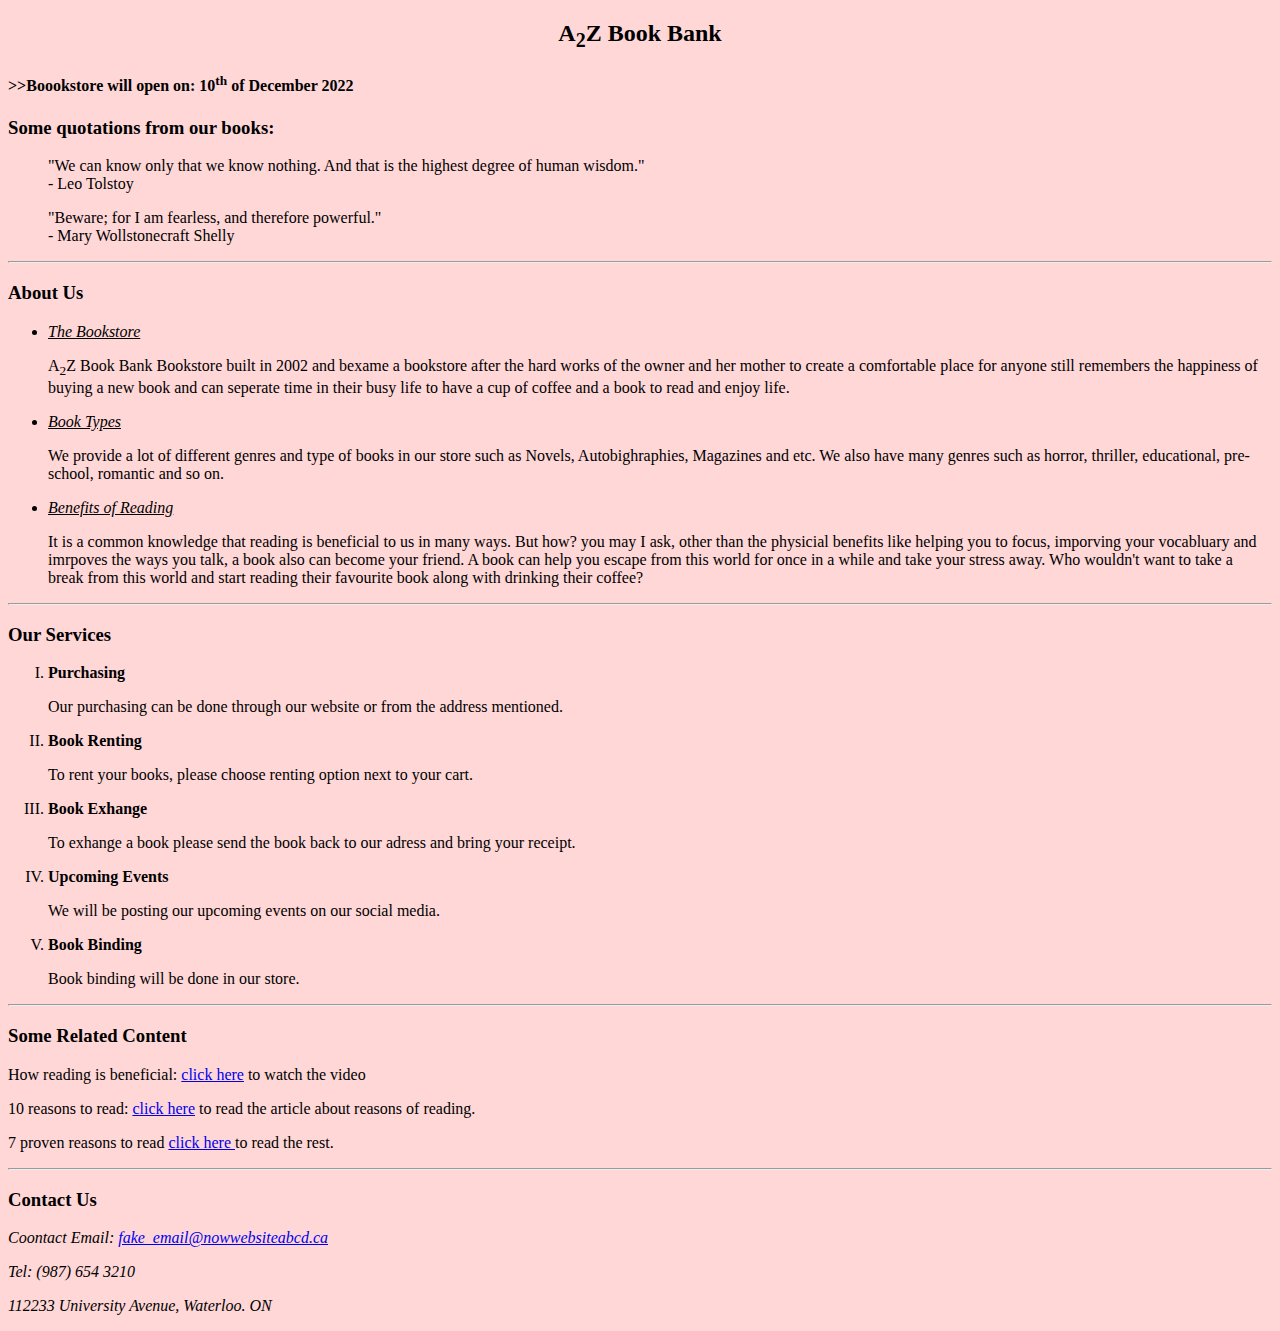
<file: A1/index.html>
<!DOCTYPE html>
<html>
	<head>
		<title> CP202 Assignment 1</title>
	</head>

    <body bgcolor="FFD7D7">

		<h2> <center> A<sub>2</sub>Z Book Bank </center>  </h2>

		<h4> >>Boookstore will open on:  10<sup>th</sup> of December 2022 </h4>

        <h3> Some quotations from our books: </h3>

            <blockquote
                cite = "https://www.goodreads.com/work/quotes/4912783">
                    <p> "We can know only that we know nothing.
                        And that is the highest degree of human wisdom."<br />
                         - Leo Tolstoy</p>
            </blockquote>

            <blockquote
                cite = "https://www.goodreads.com/work/quotes/4836639-frankenstein-or-the-modern-prometheus">

                <p> "Beware; for I am fearless,
                    and therefore powerful." <br />
                    - Mary Wollstonecraft Shelly</p>

            </blockquote>

        <hr />

        <h3> About Us </h3>
            <ul>
                <li> <em> <u> The Bookstore </u> </em> </li>
                    <p> A<sub>2</sub>Z Book Bank Bookstore built in 2002
                    and bexame a bookstore after the hard works of the owner and her
                    mother to create a comfortable place for anyone still remembers
                    the happiness of buying a new book and can seperate time in their
                    busy life to have a cup of coffee and a book to read and enjoy life.  </p>

                <li> <em> <u> Book Types </u> </em> </li>
                    <p> We provide a lot of different  genres
                        and type of books in our store such
                        as Novels, Autobighraphies, Magazines and etc.
                        We also have many genres such as horror, thriller,
                        educational, pre-school, romantic and so on. </p>


                <li> <em> <u> Benefits of Reading </u> </em> </li>
                    <p> It is a common knowledge that reading
                        is beneficial to us in many ways.
                        But how? you may I ask, other than the
                        physicial benefits like helping you to focus,
                        imporving your vocabluary and imrpoves the ways
                        you talk, a book also can become your friend.
                        A book can help you escape from this world for
                        once in a while and take your stress away.
                        Who wouldn't want to take a break from this world
                        and start reading their favourite book along with
                        drinking their coffee?  </p>
            </ul>

        <hr />

        <h3> Our Services </h3>

            <ol type = "I">
                <li> <strong> Purchasing </strong> </li>
                    <p> Our purchasing can be done through our
                        website or from the address mentioned.
                    </p>

                <li> <strong> Book Renting </strong> </li>
                    <p> To rent your books, please choose
                        renting option next to your cart.
                    </p>

                <li> <strong> Book Exhange </strong>  </li>
                    <p> To exhange a book please send
                        the book back to our adress and
                        bring your receipt.
                    </p>

                <li> <strong> Upcoming Events </strong> </li>
                    <p> We will be posting our upcoming
                        events on our social media.
                    </p>

                <li> <strong> Book Binding </strong> </li>
                    <p> Book binding will be done in our store.</p>

            </ol>

        <hr />

        <h3> Some Related Content </h3>

            <p> How reading is beneficial:
                <a href = "https://youtu.be/U4BoRsPUwUs"
                    target = "blank">
                    click here</a> to watch the video</p>

            <p> 10 reasons to read:
                <a href = "https://www.oberlo.com/blog/benefits-of-reading-books#:~:text=Why%20is%20reading%20good%20for,in%20your%20work%20and%20relationships."
                    target = "blank">
                    click here</a> to read the article about reasons of reading. </p>

            <p> 7 proven reasons to read
                <a href = "https://www.cae.edu.au/news/7-proven-reasons-why-reading-is-good-for-you/"
                    target = "blank">
                    click here </a> to read the rest. </p>

        <hr />

        <h3> Contact Us</h3>
            <address>
                <p> Coontact Email: <a href = "mailto:fake_email@nowwebsiteabcd.ca"
                    target = "blank">
                    fake_email@nowwebsiteabcd.ca </a> </p>
                <p> Tel: (987) 654 3210 </p>
                <p> 112233 University Avenue, Waterloo. ON</p>

            </address>

    </body>
</html>
</file>
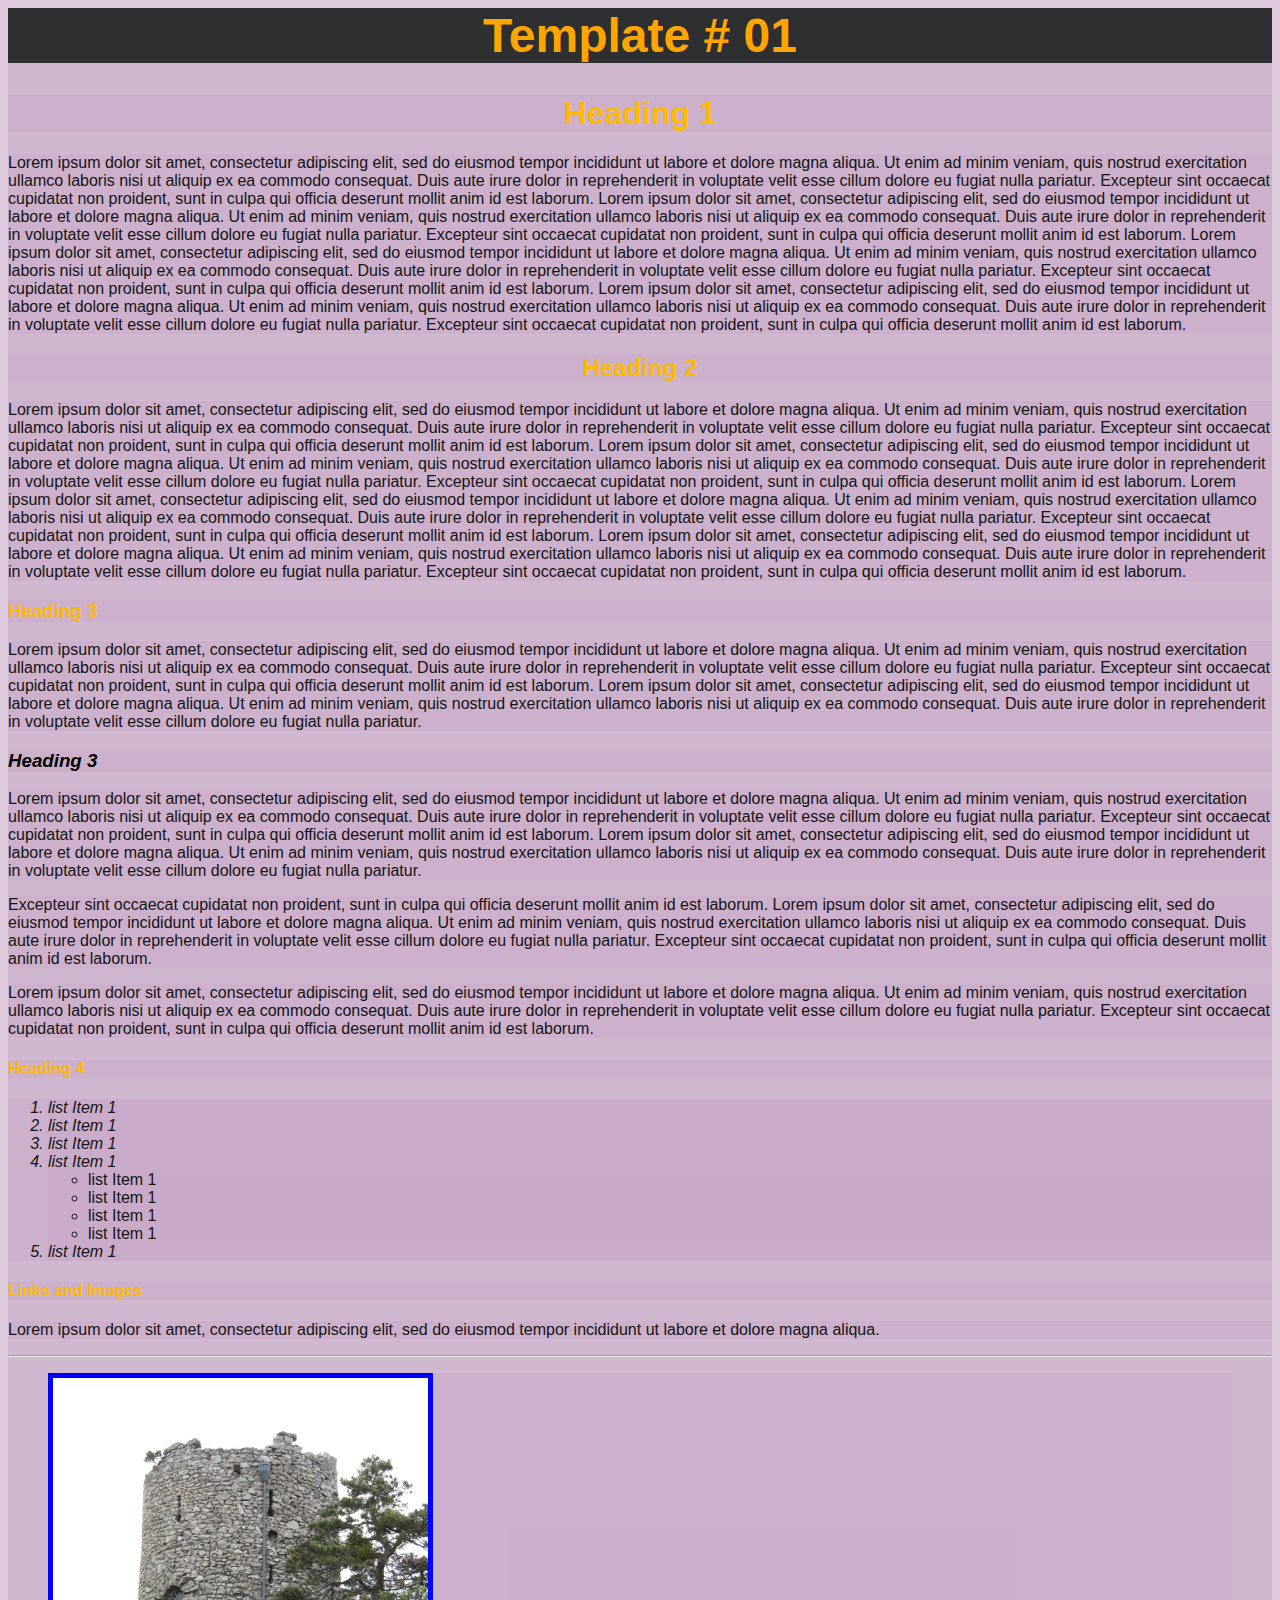
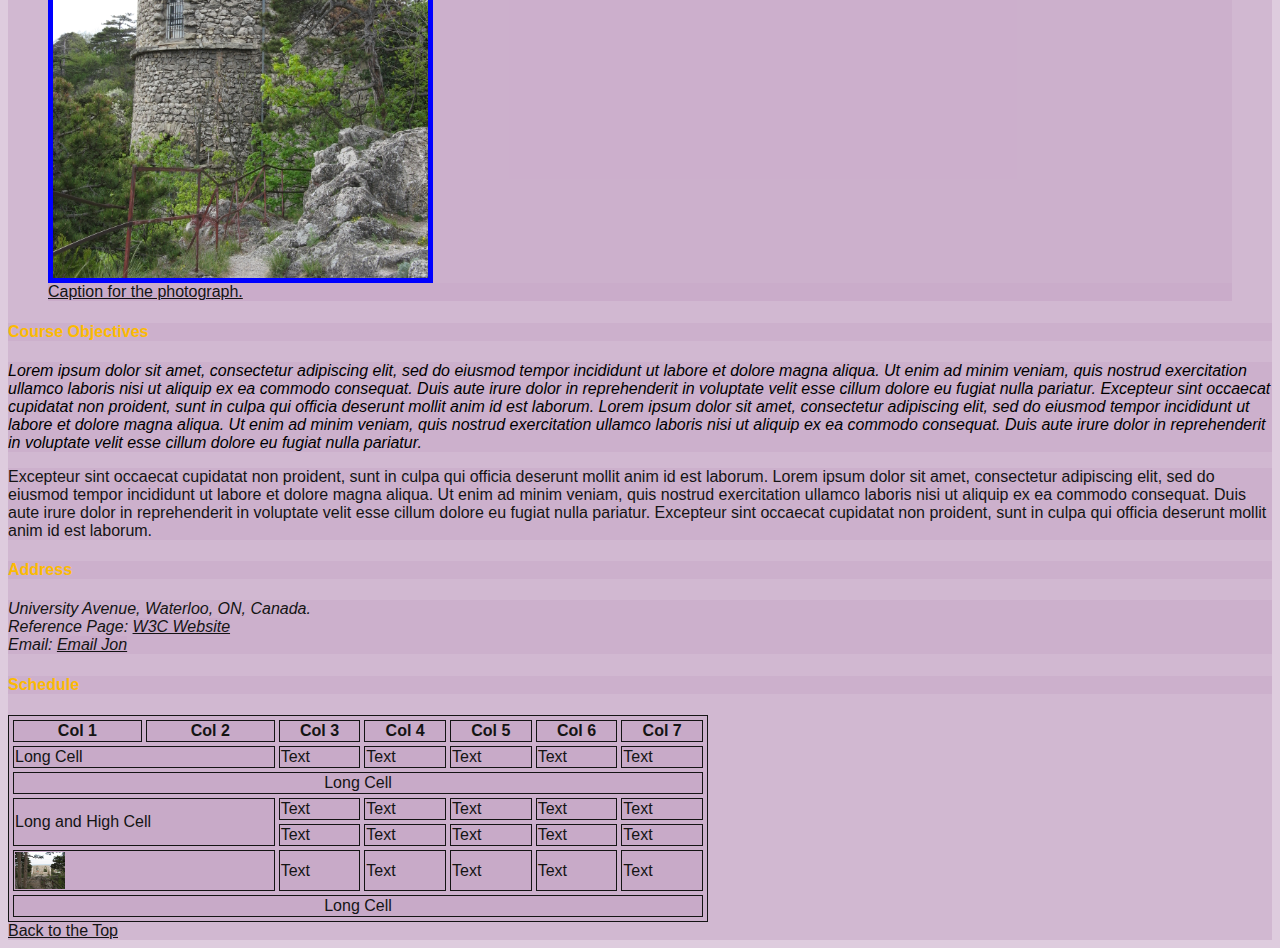
<file: A3/index.html>
<html>

  <head>
    <title>Website Templlate</title>
    <link href="css/stylesheet.css" type="text/css" rel="stylesheet">
  </head>

  <body>
    <h1 id="top">Template # 01</h1>
    <h1>Heading 1</h1>
    <p>Lorem ipsum dolor sit amet, consectetur adipiscing elit, sed do eiusmod tempor incididunt ut labore et dolore magna aliqua. Ut enim ad minim veniam, quis nostrud exercitation ullamco laboris nisi ut aliquip ex ea commodo consequat. Duis aute irure dolor in reprehenderit in voluptate velit esse cillum dolore eu fugiat nulla pariatur. Excepteur sint occaecat cupidatat non proident, sunt in culpa qui officia deserunt mollit anim id est laborum. Lorem ipsum dolor sit amet, consectetur adipiscing elit, sed do eiusmod tempor incididunt ut labore et dolore magna aliqua. Ut enim ad minim veniam, quis nostrud exercitation ullamco laboris nisi ut aliquip ex ea commodo consequat. Duis aute irure dolor in reprehenderit in voluptate velit esse cillum dolore eu fugiat nulla pariatur. Excepteur sint occaecat cupidatat non proident, sunt in culpa qui officia deserunt mollit anim id est laborum. Lorem ipsum dolor sit amet, consectetur adipiscing elit, sed do eiusmod tempor incididunt ut labore et dolore magna aliqua. Ut enim ad minim veniam, quis nostrud exercitation ullamco laboris nisi ut aliquip ex ea commodo consequat. Duis aute irure dolor in reprehenderit in voluptate velit esse cillum dolore eu fugiat nulla pariatur. Excepteur sint occaecat cupidatat non proident, sunt in culpa qui officia deserunt mollit anim id est laborum. Lorem ipsum dolor sit amet, consectetur adipiscing elit, sed do eiusmod tempor incididunt ut labore et dolore magna aliqua. Ut enim ad minim veniam, quis nostrud exercitation ullamco laboris nisi ut aliquip ex ea commodo consequat. Duis aute irure dolor in reprehenderit in voluptate velit esse cillum dolore eu fugiat nulla pariatur. Excepteur sint occaecat cupidatat non proident, sunt in culpa qui officia deserunt mollit anim id est laborum.<p>

    <h2>Heading 2</h2>
    <p>Lorem ipsum dolor sit amet, consectetur adipiscing elit, sed do eiusmod tempor incididunt ut labore et dolore magna aliqua. Ut enim ad minim veniam, quis nostrud exercitation ullamco laboris nisi ut aliquip ex ea commodo consequat. Duis aute irure dolor in reprehenderit in voluptate velit esse cillum dolore eu fugiat nulla pariatur. Excepteur sint occaecat cupidatat non proident, sunt in culpa qui officia deserunt mollit anim id est laborum. Lorem ipsum dolor sit amet, consectetur adipiscing elit, sed do eiusmod tempor incididunt ut labore et dolore magna aliqua. Ut enim ad minim veniam, quis nostrud exercitation ullamco laboris nisi ut aliquip ex ea commodo consequat. Duis aute irure dolor in reprehenderit in voluptate velit esse cillum dolore eu fugiat nulla pariatur. Excepteur sint occaecat cupidatat non proident, sunt in culpa qui officia deserunt mollit anim id est laborum. Lorem ipsum dolor sit amet, consectetur adipiscing elit, sed do eiusmod tempor incididunt ut labore et dolore magna aliqua. Ut enim ad minim veniam, quis nostrud exercitation ullamco laboris nisi ut aliquip ex ea commodo consequat. Duis aute irure dolor in reprehenderit in voluptate velit esse cillum dolore eu fugiat nulla pariatur. Excepteur sint occaecat cupidatat non proident, sunt in culpa qui officia deserunt mollit anim id est laborum. Lorem ipsum dolor sit amet, consectetur adipiscing elit, sed do eiusmod tempor incididunt ut labore et dolore magna aliqua. Ut enim ad minim veniam, quis nostrud exercitation ullamco laboris nisi ut aliquip ex ea commodo consequat. Duis aute irure dolor in reprehenderit in voluptate velit esse cillum dolore eu fugiat nulla pariatur. Excepteur sint occaecat cupidatat non proident, sunt in culpa qui officia deserunt mollit anim id est laborum.<p>

    <h3>Heading 3</h3>
    <p>Lorem ipsum dolor sit amet, consectetur adipiscing elit, sed do eiusmod tempor incididunt ut labore et dolore magna aliqua. Ut enim ad minim veniam, quis nostrud exercitation ullamco laboris nisi ut aliquip ex ea commodo consequat. Duis aute irure dolor in reprehenderit in voluptate velit esse cillum dolore eu fugiat nulla pariatur. Excepteur sint occaecat cupidatat non proident, sunt in culpa qui officia deserunt mollit anim id est laborum. Lorem ipsum dolor sit amet, consectetur adipiscing elit, sed do eiusmod tempor incididunt ut labore et dolore magna aliqua. Ut enim ad minim veniam, quis nostrud exercitation ullamco laboris nisi ut aliquip ex ea commodo consequat. Duis aute irure dolor in reprehenderit in voluptate velit esse cillum dolore eu fugiat nulla pariatur. </p>

    <h3 class = "imp">Heading 3</h3>
    <p>Lorem ipsum dolor sit amet, consectetur adipiscing elit, sed do eiusmod tempor incididunt ut labore et dolore magna aliqua. Ut enim ad minim veniam, quis nostrud exercitation ullamco laboris nisi ut aliquip ex ea commodo consequat. Duis aute irure dolor in reprehenderit in voluptate velit esse cillum dolore eu fugiat nulla pariatur. Excepteur sint occaecat cupidatat non proident, sunt in culpa qui officia deserunt mollit anim id est laborum. Lorem ipsum dolor sit amet, consectetur adipiscing elit, sed do eiusmod tempor incididunt ut labore et dolore magna aliqua. Ut enim ad minim veniam, quis nostrud exercitation ullamco laboris nisi ut aliquip ex ea commodo consequat. Duis aute irure dolor in reprehenderit in voluptate velit esse cillum dolore eu fugiat nulla pariatur. </p>

    <p>Excepteur sint occaecat cupidatat non proident, sunt in culpa qui officia deserunt mollit anim id est laborum. Lorem ipsum dolor sit amet, consectetur adipiscing elit, sed do eiusmod tempor incididunt ut labore et dolore magna aliqua. Ut enim ad minim veniam, quis nostrud exercitation ullamco laboris nisi ut aliquip ex ea commodo consequat. Duis aute irure dolor in reprehenderit in voluptate velit esse cillum dolore eu fugiat nulla pariatur. Excepteur sint occaecat cupidatat non proident, sunt in culpa qui officia deserunt mollit anim id est laborum.</p>

    <p>Lorem ipsum dolor sit amet, consectetur adipiscing elit, sed do eiusmod tempor incididunt ut labore et dolore magna aliqua. Ut enim ad minim veniam, quis nostrud exercitation ullamco laboris nisi ut aliquip ex ea commodo consequat. Duis aute irure dolor in reprehenderit in voluptate velit esse cillum dolore eu fugiat nulla pariatur. Excepteur sint occaecat cupidatat non proident, sunt in culpa qui officia deserunt mollit anim id est laborum.</p>

    <h4>Heading 4</h4>
    <ol>
    	<li>list Item 1 </li>
    	<li>list Item 1 </li>
    	<li>list Item 1 </li>
    	<li>list Item 1 </li>
    		<ul>
    			<li>list Item 1 </li>
    			<li>list Item 1 </li>
    			<li>list Item 1 </li>
    			<li>list Item 1 </li>
    		</ul>
    	<li>list Item 1 </li>
    </ol>

    <h4 #LinksImages>Links and Images</h4>
    <p>Lorem ipsum dolor sit amet, consectetur adipiscing elit, sed do eiusmod tempor incididunt ut labore et dolore magna aliqua. <hr />
    	<a href="https://www.w3.org">
    		<figure>
    			<img src="images/IMG_2428.JPG" height=500
    			alt="Alt Text for the Phoograph"
      			title="Title of the Photograph" />
      	  <figcaption>Caption for the photograph. </figcaption>
      	</figure>
      </a>
	  </p>
    <h4>Course Objectives</h4>
    <p class="imp">Lorem ipsum dolor sit amet, consectetur adipiscing elit, sed do eiusmod tempor incididunt ut labore et dolore magna aliqua. Ut enim ad minim veniam, quis nostrud exercitation ullamco laboris nisi ut aliquip ex ea commodo consequat. Duis aute irure dolor in reprehenderit in voluptate velit esse cillum dolore eu fugiat nulla pariatur. Excepteur sint occaecat cupidatat non proident, sunt in culpa qui officia deserunt mollit anim id est laborum. Lorem ipsum dolor sit amet, consectetur adipiscing elit, sed do eiusmod tempor incididunt ut labore et dolore magna aliqua. Ut enim ad minim veniam, quis nostrud exercitation ullamco laboris nisi ut aliquip ex ea commodo consequat. Duis aute irure dolor in reprehenderit in voluptate velit esse cillum dolore eu fugiat nulla pariatur. </p>

    <p>Excepteur sint occaecat cupidatat non proident, sunt in culpa qui officia deserunt mollit anim id est laborum. Lorem ipsum dolor sit amet, consectetur adipiscing elit, sed do eiusmod tempor incididunt ut labore et dolore magna aliqua. Ut enim ad minim veniam, quis nostrud exercitation ullamco laboris nisi ut aliquip ex ea commodo consequat. Duis aute irure dolor in reprehenderit in voluptate velit esse cillum dolore eu fugiat nulla pariatur. Excepteur sint occaecat cupidatat non proident, sunt in culpa qui officia deserunt mollit anim id est laborum.</p>

   <h4 class="addr">Address</h4>
   <address>
   	University Avenue,
   	Waterloo, ON,
   	Canada.<br />
   	Reference Page: <a href="https://www.w3.org">W3C Website</a> <br />
   	Email: <a href="mailto:jon@example.org">Email Jon</a>
   </address>


   <h4 id="schedule">Schedule</h4>
	<table width = 700>
	   <thead>
	   	<tr>
	   		<th>Col 1</th>
	   		<th>Col 2</th>
	   		<th>Col 3</th>
	   		<th>Col 4</th>
	   		<th>Col 5</th>
	   		<th>Col 6</th>
	   		<th>Col 7</th>
	   	</tr>
	   </thead>

	   <tbody>
	   	<tr>
	   		<td colspan="2">Long Cell</td>
	   		<td>Text</td>
	   		<td>Text</td>
	   		<td>Text</td>
	   		<td>Text</td>
	   		<td>Text</td>
	   	</tr>
	   	<tr>
	   		<td colspan="7" align="center">Long Cell</td>
	   	</tr>
	   	<tr>
	   		<td rowspan="2" colspan="2">Long and High Cell</td>
	   		<td>Text</td>
	   		<td>Text</td>
	   		<td>Text</td>
	   		<td>Text</td>
	   		<td>Text</td>
	   	</tr>

	   	<tr>
	   		<td>Text</td>
	   		<td>Text</td>
	   		<td>Text</td>
	   		<td>Text</td>
	   		<td>Text</td>
	   	</tr>
	   	<tr>
	   		<td colspan = 2>
	   			<img src="images/IMG_2436.JPG" width=50 />
			</td>
	   		<td>Text</td>
	   		<td>Text</td>
	   		<td>Text</td>
	   		<td>Text</td>
	   		<td>Text</td>
	   	</tr>

	   </tbody>

	   <tfoot>
	   	<tr>
	   		<td align="center" colspan="7">Long Cell
	   		</td>
	   	</tr>
	   </tfoot>
	</table>

   <a href="#top">Back to the Top</a>

   </body>


</html>
</file>
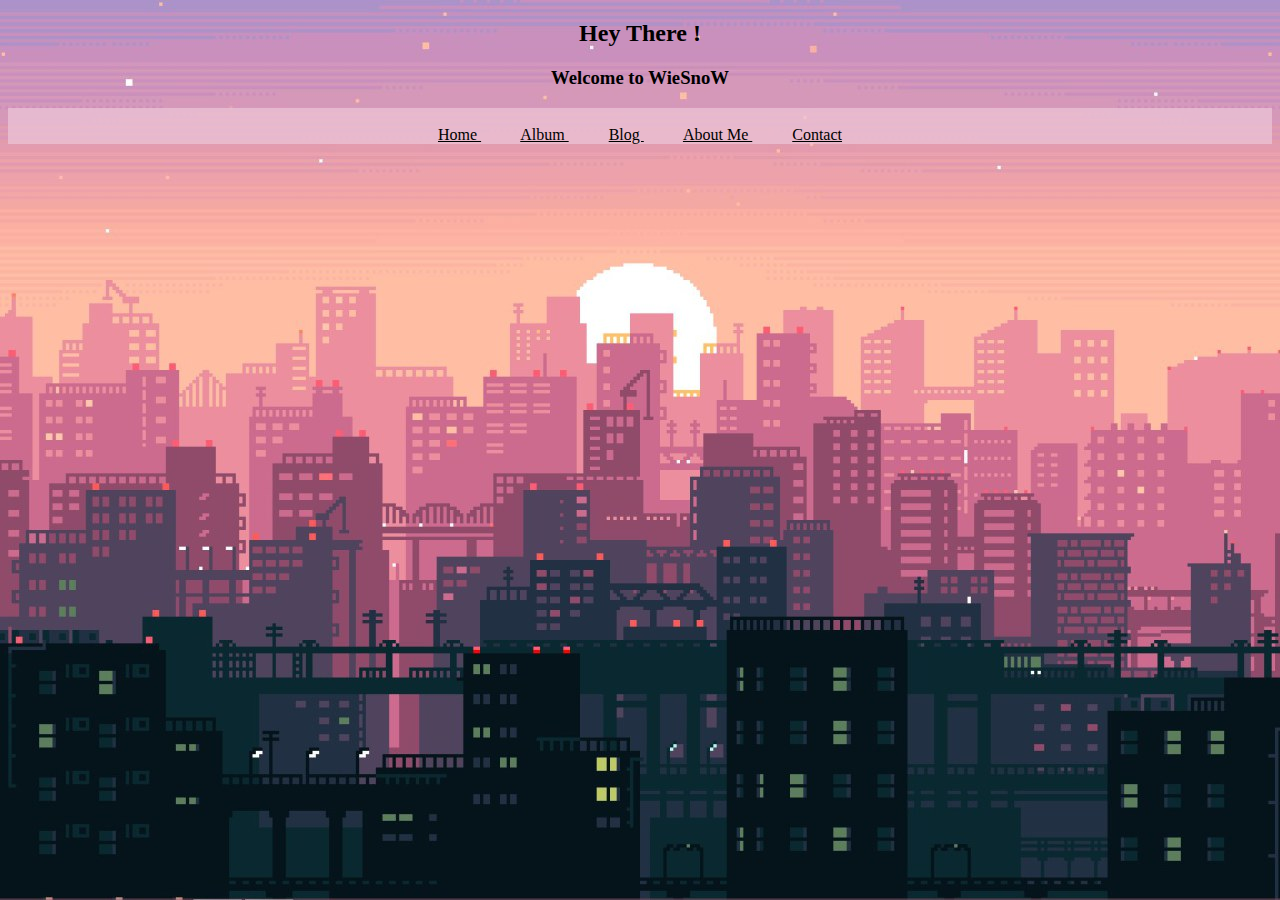
<file: first_webd/index.html>
<!DOCTYPE html>
<html>
    <head>
        <meta charset="UTF-8">
        <title> WieSnoW </title>
        <h2> <center> Hey There !<center> </h2>
        <h3> <center> Welcome to WieSnoW </center> </h3>
    </head>

    <body>

    <style>
        body {background-image: url('img/general/wp0.jpg'); background-position: top;}
    </style>

       <header>
           <nav style = "background-color: rgba(236, 198, 217, 0.7);">
             <p> <center>
               <br />

               <a style = "color: black" href="index.html"> Home </a>
               &nbsp;&nbsp;&nbsp;&nbsp;&nbsp;&nbsp;&nbsp;&nbsp;&nbsp;
               <a style = "color: black"href="album.html"> Album </a>
               &nbsp;&nbsp;&nbsp;&nbsp;&nbsp;&nbsp;&nbsp;&nbsp;&nbsp;
               <a style = "color: black" href="blog.html"> Blog </a>
               &nbsp;&nbsp;&nbsp;&nbsp;&nbsp;&nbsp;&nbsp;&nbsp;&nbsp;
               <a style = "color: black"href="aboutme.html"> About Me </a>
               &nbsp;&nbsp;&nbsp;&nbsp;&nbsp;&nbsp;&nbsp;&nbsp;&nbsp;
               <a style = "color: black"href="contactus.html"> Contact </a>

               <br />

             </center> </p>
           </nav>
       </header>

       <main>



       </main>

       <footer>
       </footer>

    </body>


</html>
</file>
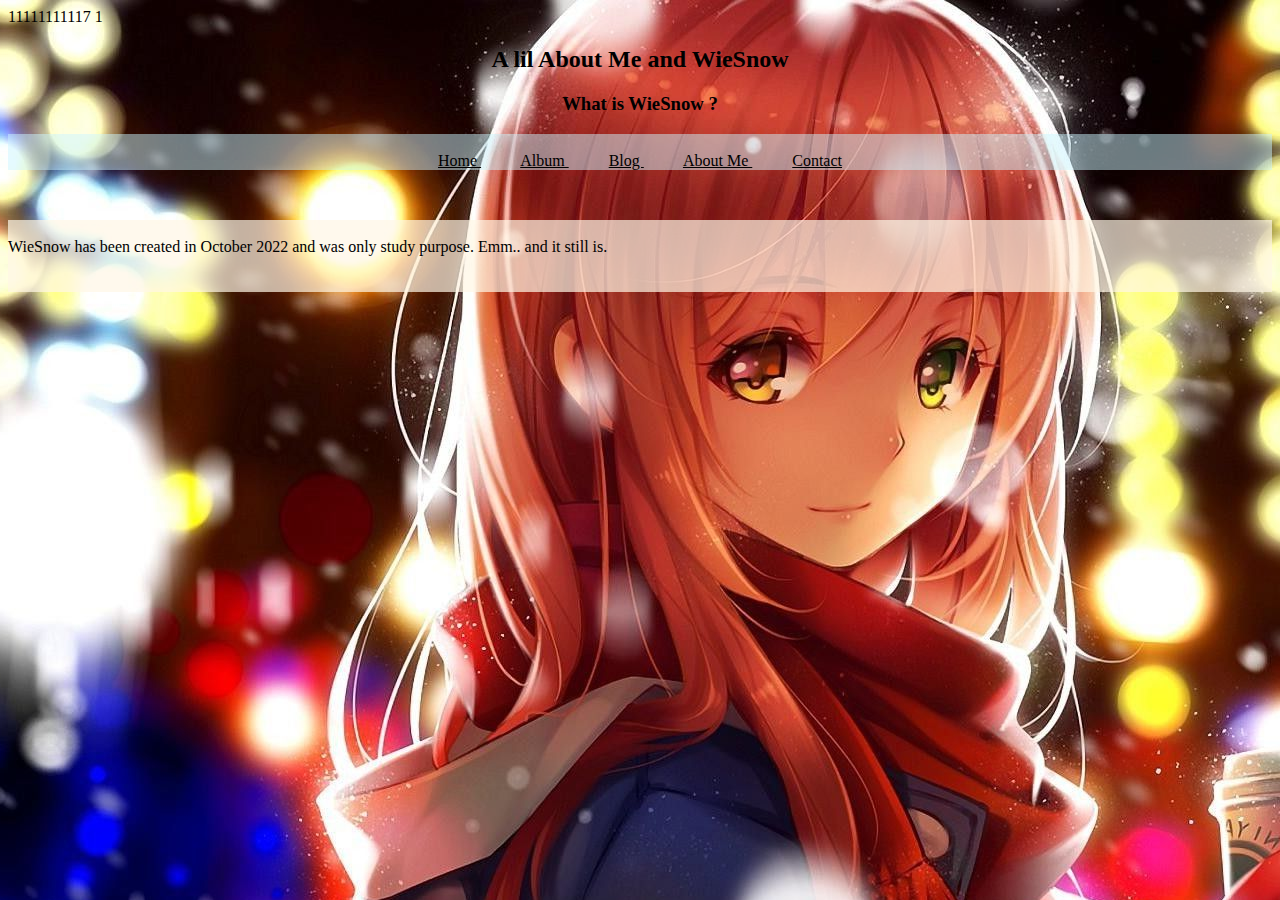
<file: first_webd/aboutme.html>
11111111117  <!DOCTYPE html>
<html>1
    <head>
        <meta charset="UTF-8">
        <title> WieSnoW </title>
        <h2> <center> A lil About Me and WieSnow <center> </h2>
        <h3> <center> What is WieSnow ?  </center> </h3>


    </head>

    <body style = "background-color: #e6fff9;">
      <style>
          body {
                background-image: url('img/general/wp7.jpg');
                background-position: top;}
      </style>


       <header>
           <nav style = "background-color: rgba(204, 245, 255, 0.5);">
             <p> <center>
               <br />

               <a style = "color: black"href="index.html"> Home </a>
               &nbsp;&nbsp;&nbsp;&nbsp;&nbsp;&nbsp;&nbsp;&nbsp;&nbsp;
               <a style = "color: black"href="album.html"> Album </a>
               &nbsp;&nbsp;&nbsp;&nbsp;&nbsp;&nbsp;&nbsp;&nbsp;&nbsp;
               <a style = "color: black"href="blog.html"> Blog </a>
               &nbsp;&nbsp;&nbsp;&nbsp;&nbsp;&nbsp;&nbsp;&nbsp;&nbsp;
               <a style = "color: black"href="aboutme.html"> About Me </a>
               &nbsp;&nbsp;&nbsp;&nbsp;&nbsp;&nbsp;&nbsp;&nbsp;&nbsp;
               <a style = "color: black"href="contactus.html"> Contact </a>

               <br />

             </center> </p>
           </nav>
       </header>

       <main>

           <br />
           <p style = "background-color: rgba(255, 247, 230, 0.7)"> <br />
             WieSnow has been created in October 2022
             and was only study purpose. Emm.. and it still is.
            <br /> <br /> <br /> </p>

           <br />

       </main>

       <footer>
       </footer>

    </body>


</html>
</file>
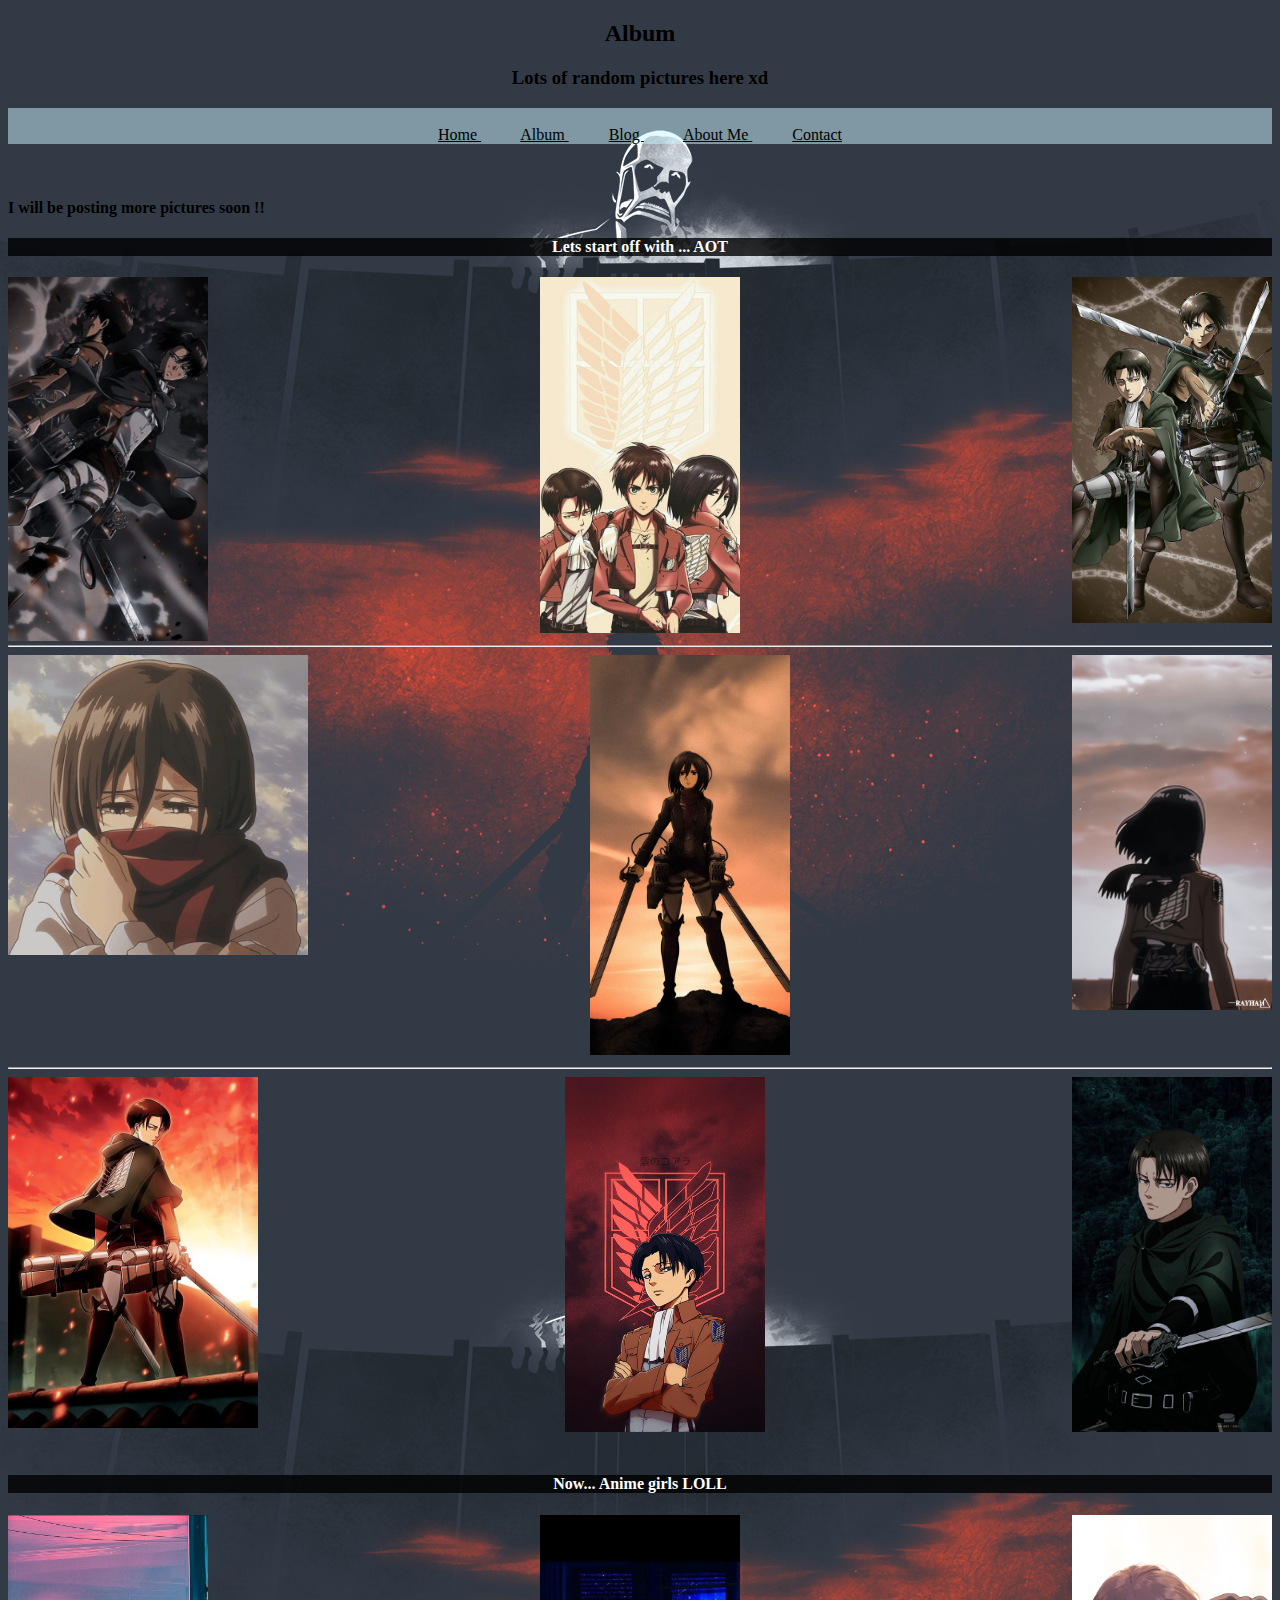
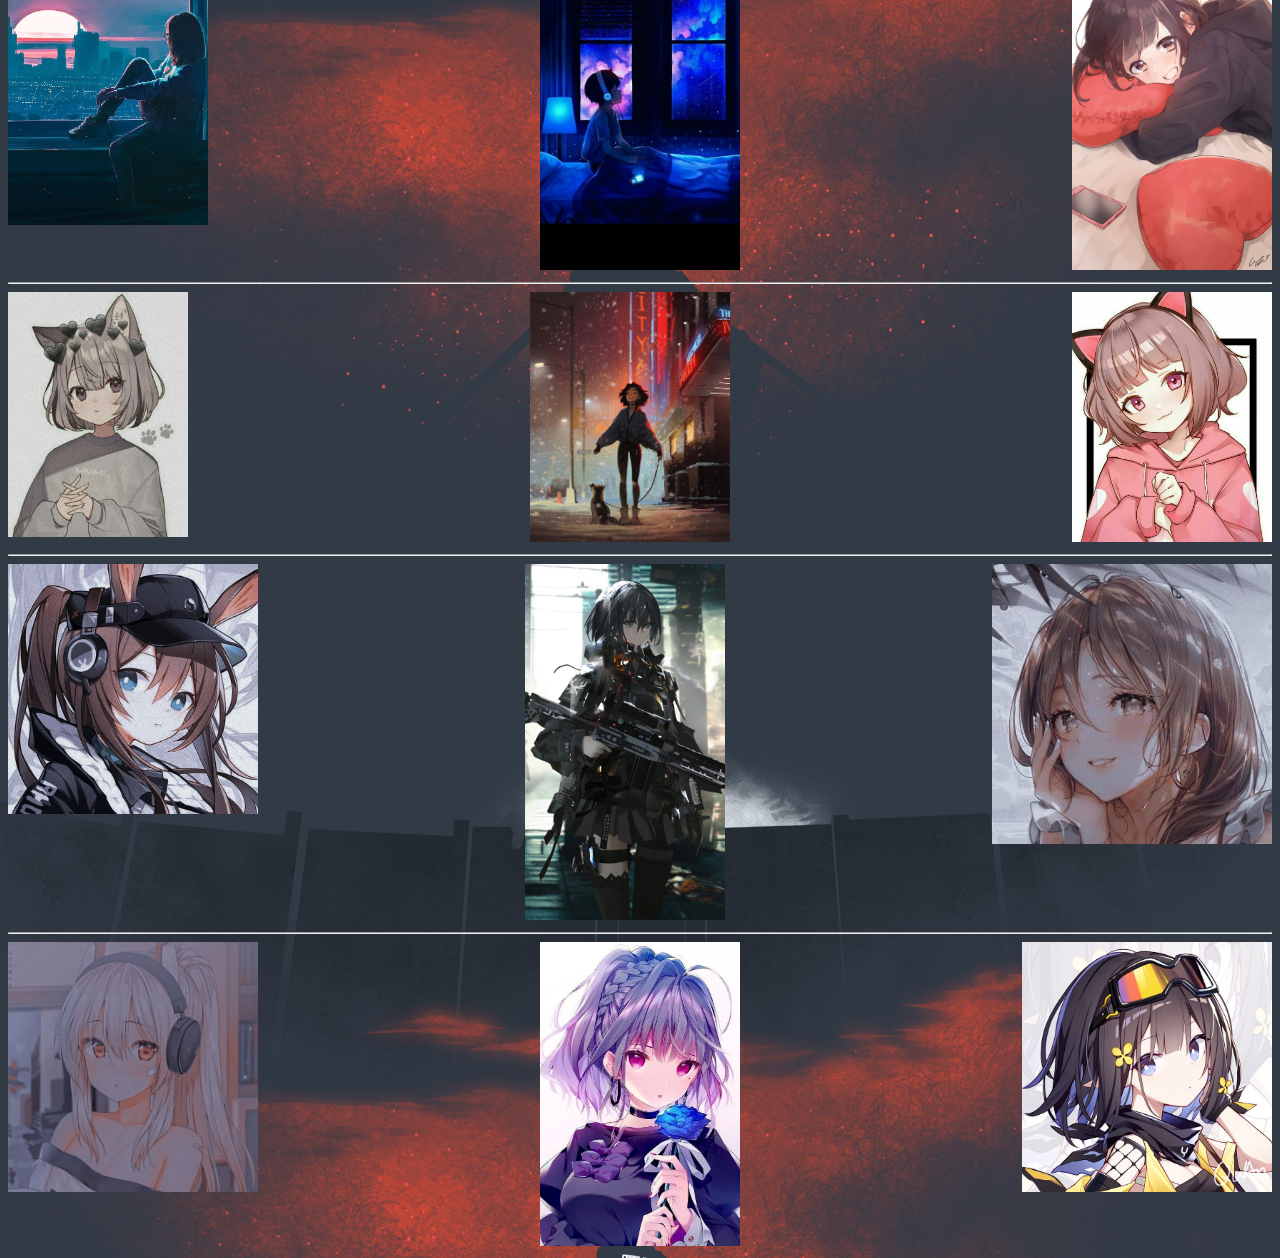
<file: first_webd/album.html>
<!DOCTYPE html>
<html>
    <head>
        <meta charset="UTF-8">
        <title> WieSnoW </title>
        <h2> <center> Album <center> </h2>
        <h3> <center> Lots of random pictures here xd </center> </h3>


    </head>

    <body style = "background-color: #e6fff9;">
    <style>
        body {background-image: url('img/aot/wp01.webp'); background-position: top;}
    </style>



       <header>
           <nav style = "background-color: rgba(204, 245, 255, 0.5);">
             <p> <center>
               <br />

               <a style = "color: black"href="index.html"> Home </a>
               &nbsp;&nbsp;&nbsp;&nbsp;&nbsp;&nbsp;&nbsp;&nbsp;&nbsp;
               <a style = "color: black"href="album.html"> Album </a>
               &nbsp;&nbsp;&nbsp;&nbsp;&nbsp;&nbsp;&nbsp;&nbsp;&nbsp;
               <a style = "color: black" href="blog.html"> Blog </a>
               &nbsp;&nbsp;&nbsp;&nbsp;&nbsp;&nbsp;&nbsp;&nbsp;&nbsp;
               <a style = "color: black"href="aboutme.html"> About Me </a>
               &nbsp;&nbsp;&nbsp;&nbsp;&nbsp;&nbsp;&nbsp;&nbsp;&nbsp;
               <a style = "color: black"href="contactus.html"> Contact </a>

               <br />

             </center> </p>
           </nav>
       </header>

       <main>
        <h4>
           <br />
           <p> I will be posting more pictures soon !! </p>
        </h4>

        <h4> <center style = "background-color: rgba(0, 0, 0, 0.8);
                color:white;"> Lets start off with ... AOT </center> </h4>

        <center> <img src = "img/aot/erenandlevi.jpg"
              width="200"
              align = "left"/>
        <img src = "img/aot/trio.jpg"
              width="200" />
        <img src = "img/aot/erenandlevi2.jpg"
              width="200"
              align = "right"/>
        <hr />
        <img src = "img/aot/mikasa1.jpg"
              width="300"
              align = "left"/>
        <img src = "img/aot/mikasa2.jpg"
              width="200" />
        <img src = "img/aot/mikasa3.jpg"
              width="200"
              align = "right"/>
        <hr />
        <img src = "img/aot/levi1.jpg"
              width="250"
              align = "left" />
        <img src = "img/aot/levi3.jpg"
              width="200" />
        <img src = "img/aot/levi2.jpg"
              width="200"
              align = "right"/>   </center>

         <br />
        <h4> <center style = "background-color: rgba(0, 0, 0, 0.8);
                      color:white;"> Now... Anime girls LOLL </center> </h4>


    <center> <img src = "img/general/anime28.jpeg"
                  width="200"
                  align = "left"/>
              <img src = "img/general/anime33.jpeg"
                  width="200" />
              <img src = "img/general/hug1.jpg"
                  width="200"
                  align = "right"/>
              <hr />
              <img src = "img/general/cutie1.jpg"
                  width="180"
                  align = "left"/>
              <img src = "img/general/cutie4.jpeg"
                  width="200" />
              <img src = "img/general/cutie2.jpg"
                    width="200"
                    align = "right"/>

              <hr />

              <img src = "img/general/cool1.jpg"
                    width = "250"
                    align = "left" />
              <img src = "img/general/cool2.jpg"
                    width="200" />
              <img src = "img/general/anime44.jpeg"
                    width="280"
                    align = "right"/>

              <hr />

              <img src = "img/general/pretty3.jpg"
                  width = "250"
                  align = "left" />
              <img src = "img/general/pretty1.jpg"
                  width="200" />
              <img src = "img/general/pretty2.jpg"
                  width="250"
                  align = "right"/>   </center>


       </main>

       <footer>
       </footer>

    </body>


</html>
</file>
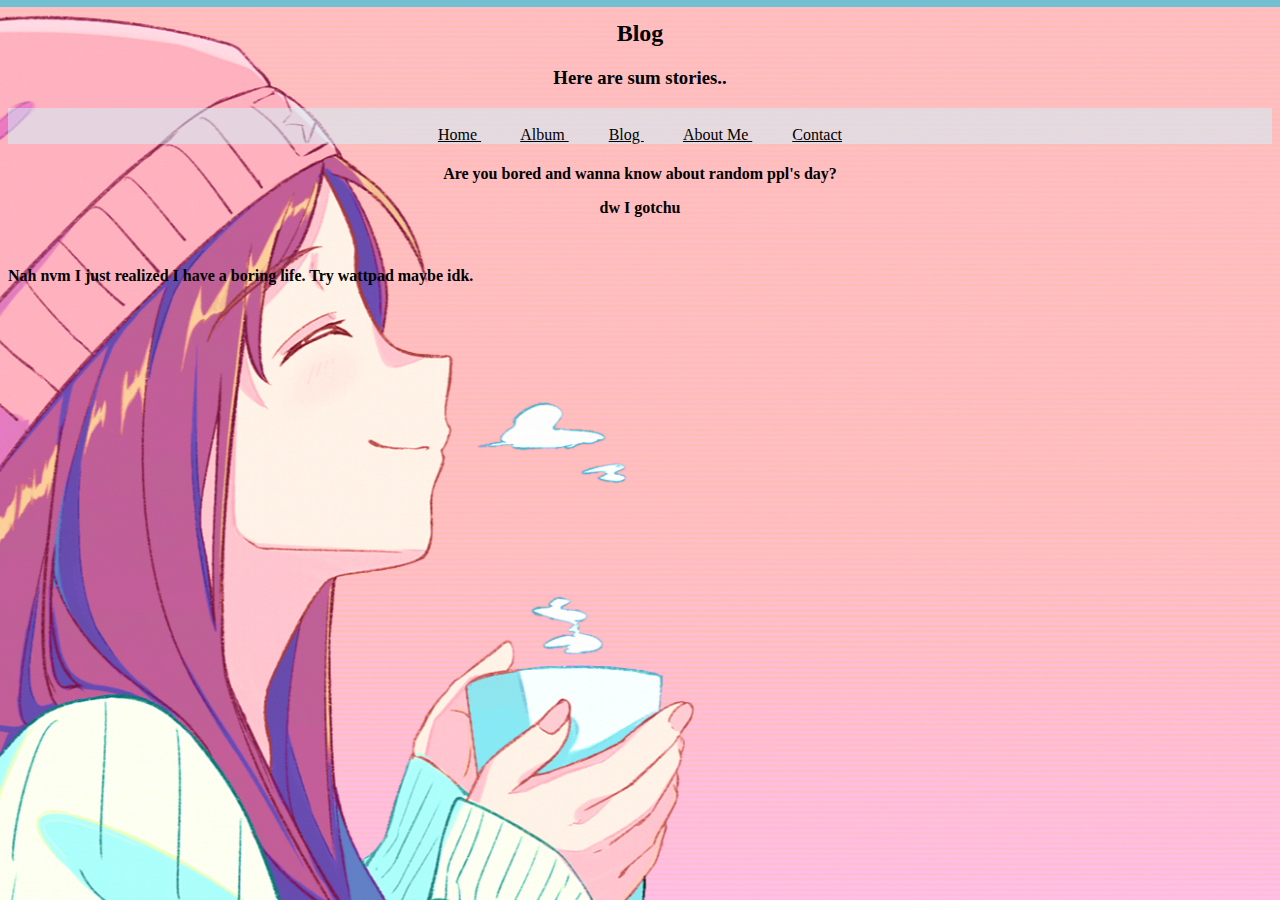
<file: first_webd/blog.html>
<!DOCTYPE html>
<html>
    <head>
        <meta charset="UTF-8">
        <title> WieSnoW </title>
        <h2> <center> Blog  <center> </h2>
        <h3> <center> Here are sum stories.. </center> </h3>



    </head>

    <body style = "background-color: rgba(230, 255, 249, 0.5);">
      <style>
          body {background-image: url('img/general/wp2.png'); background-position: top;}
      </style>



       <header>
           <nav style = "background-color: rgba(204, 245, 255, 0.5)">
             <p> <center>
               <br />

               <a style = "color: black"href="index.html"> Home </a>
               &nbsp;&nbsp;&nbsp;&nbsp;&nbsp;&nbsp;&nbsp;&nbsp;&nbsp;
               <a style = "color: black"href="album.html"> Album </a>
               &nbsp;&nbsp;&nbsp;&nbsp;&nbsp;&nbsp;&nbsp;&nbsp;&nbsp;
               <a style = "color: black"href="blog.html"> Blog </a>
               &nbsp;&nbsp;&nbsp;&nbsp;&nbsp;&nbsp;&nbsp;&nbsp;&nbsp;
               <a style = "color: black"href="aboutme.html"> About Me </a>
               &nbsp;&nbsp;&nbsp;&nbsp;&nbsp;&nbsp;&nbsp;&nbsp;&nbsp;
               <a style = "color: black"href="contactus.html"> Contact </a>

               <br />

             </center> </p>
           </nav>
       </header>

       <main>
         <h4> <strong>
            <p> <center> Are you bored and wanna know about random ppl's day?  </center> </p>
            <p> <center> dw I gotchu  </center> </p>



              <br />
              <p> Nah nvm I just realized I have a
              boring life. Try wattpad maybe idk.  </p>
         </strong> </h4>


       </main>

       <footer>
       </footer>

    </body>


</html>
</file>
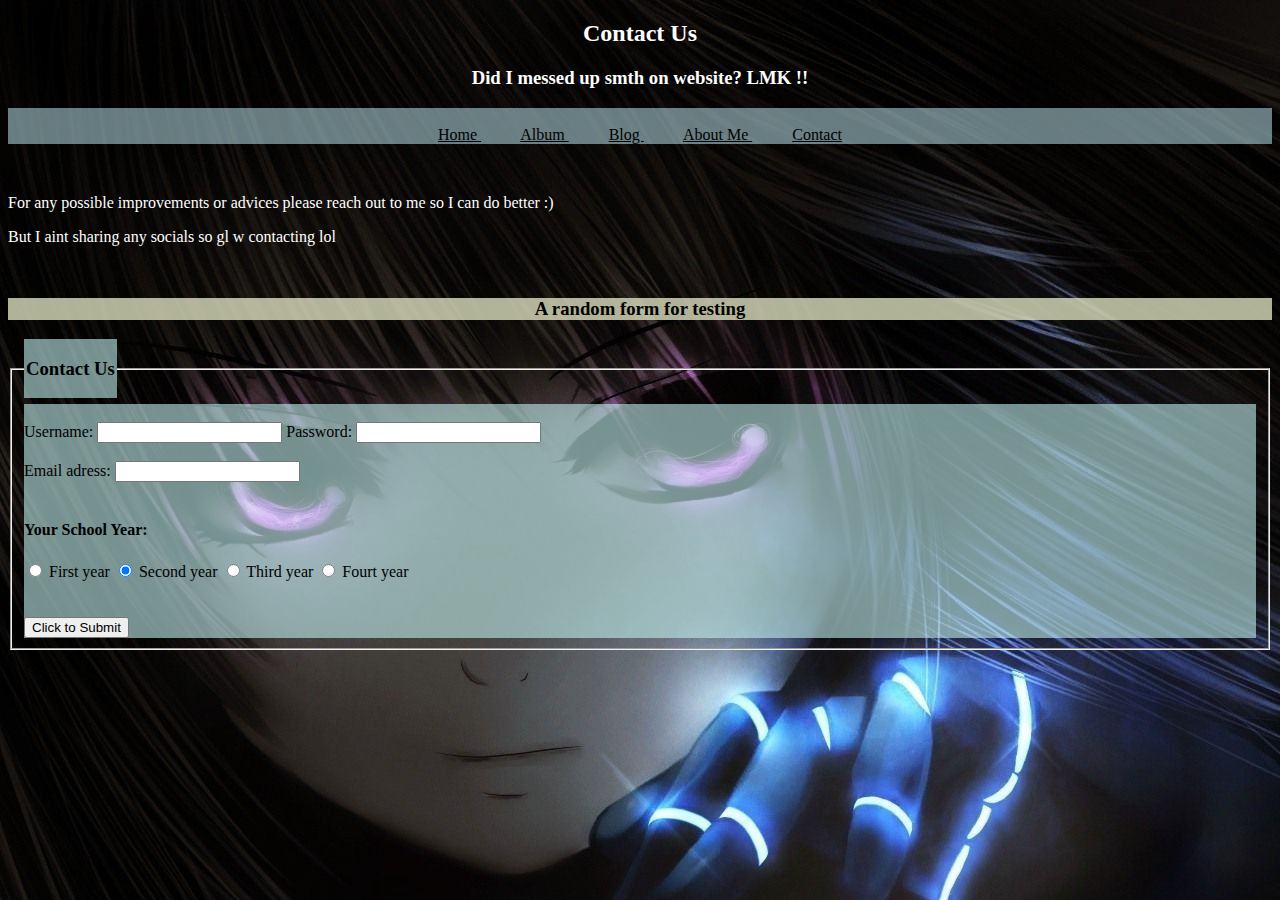
<file: first_webd/contactus.html>
<!DOCTYPE html>
<html>
    <head>
        <meta charset="UTF-8">
        <title> WieSnoW </title>
        <h2 style = "color: white"> <center> Contact Us <center> </h2>
        <h3 style = "color: white"> <center> Did I messed up smth on website? LMK !!  </center> </h3>


    </head>

    <body style = "background-color: #e6fff9;">
    <style>
        body {background-image: url('img/general/wp3.jpg'); background-position: top;}
    </style>


       <header>
           <nav style = "background-color: rgba(204, 245, 255, 0.5);">
             <p> <center>
               <br />

               <a style = "color: black" href="index.html"> Home </a>
               &nbsp;&nbsp;&nbsp;&nbsp;&nbsp;&nbsp;&nbsp;&nbsp;&nbsp;
               <a style = "color: black" href="album.html"> Album </a>
               &nbsp;&nbsp;&nbsp;&nbsp;&nbsp;&nbsp;&nbsp;&nbsp;&nbsp;
               <a style = "color: black" href="blog.html"> Blog </a>
               &nbsp;&nbsp;&nbsp;&nbsp;&nbsp;&nbsp;&nbsp;&nbsp;&nbsp;
               <a style = "color: black"href="aboutme.html"> About Me </a>
               &nbsp;&nbsp;&nbsp;&nbsp;&nbsp;&nbsp;&nbsp;&nbsp;&nbsp;
               <a style = "color: black" href="contactus.html"> Contact </a>

               <br />

             </center> </p>
           </nav>
       </header>

       <main>

           <br />
           <p style = "color: white"> For any possible improvements or advices
           please reach out to me so I can do better :) </p>

           <p style = "color: white"> But I aint sharing any socials so gl w contacting lol </p>


       </main>

       <footer>
         <form>
           <br />
           <h3 style = "background-color: rgba(220,222,190,0.8)"> <center> A random form for testing</center> </h3>
           <fieldset>
             <legend style = "background-color: rgba(194,240,239,0.6)"> <h3> Contact Us </h3> </legend>
              <div style = "background-color: rgba(194,240,239,0.6)" >

             <br />

               <label> Username:
                <input type = "text" name = "name" required = "required" />
              </label>


              <label> Password:
                <input type = "password" name = "password" required = "required" />
              </label>

              <br/>
              <br/>

              <label> Email adress:
                <input type = "email" name = "email" />
              </label>

              <br />
              <br />

              <label> <h4> Your School Year: </h4> </label>
              <input id = "first" type = "radio" name = "year" value = "1" required = "required" />
              <label for = "first"> First year </label>

              <input id = "second" type = "radio" name = "year" value = "2" checked = "checked" />
              <label for = "second"> Second year </label>

              <input id = "third" type = "radio" name = "year" value = "3" />
              <label for = "third"> Third year </label>

              <input id = "fourth" type = "radio" name = "year" value = "4" />
              <label for = "fourth"> Fourt year </label>

              <br />
              <br />
              <br />

              <input type = "submit" value = "Click to Submit" />
            </div>



          </fieldset>
        </form>

       </footer>

    </body>


</html>
</file>
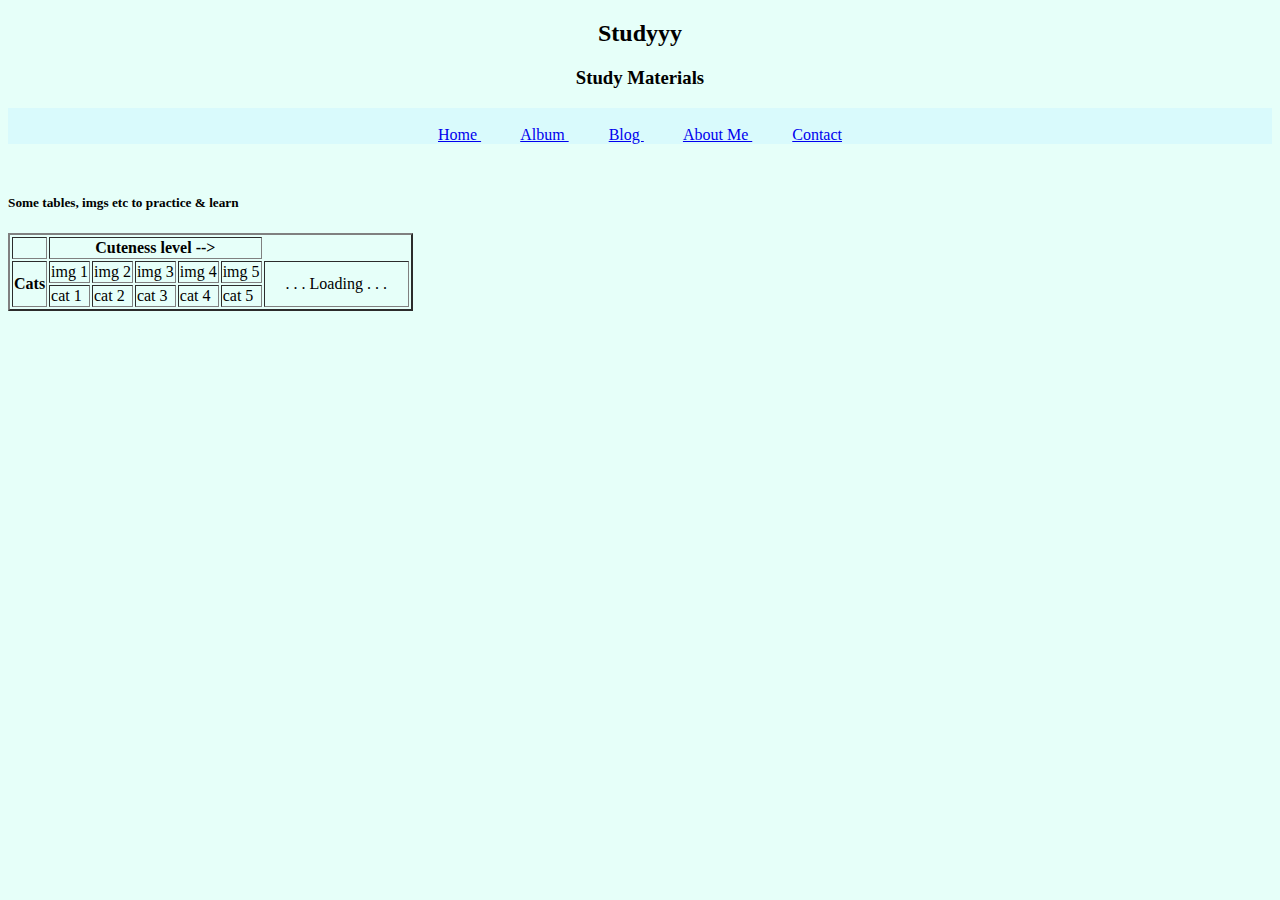
<file: first_webd/study_material.html>
<!DOCTYPE html>
<html>
    <head>
        <meta charset="UTF-8">
        <title> WieSnoW </title>
        <h2> <center> Studyyy <center> </h2>
        <h3> <center> Study Materials </center> </h3>


    </head>

    <body style = "background-color: #e6fff9;">


       <header>
           <nav style = "background-color: rgba(204, 245, 255, 0.5);">
             <p> <center>
               <br />

               <a href="index.html"> Home </a>
               &nbsp;&nbsp;&nbsp;&nbsp;&nbsp;&nbsp;&nbsp;&nbsp;&nbsp;
               <a href="album.html"> Album </a>
               &nbsp;&nbsp;&nbsp;&nbsp;&nbsp;&nbsp;&nbsp;&nbsp;&nbsp;
               <a href="blog.html"> Blog </a>
               &nbsp;&nbsp;&nbsp;&nbsp;&nbsp;&nbsp;&nbsp;&nbsp;&nbsp;
               <a href="aboutme.html"> About Me </a>
               &nbsp;&nbsp;&nbsp;&nbsp;&nbsp;&nbsp;&nbsp;&nbsp;&nbsp;
               <a href="contactus.html"> Contact </a>

               <br />

             </center> </p>
           </nav>
       </header>

       <main>
        <h5>
           <br />
           <p> Some tables, imgs etc to practice & learn </p>
        </h5>

        <table border="2">
          <tr>
            <th> </th>
            <th colspan="5" scope="col"> Cuteness level --> </th>

          </tr>

          <tr>
            <th rowspan="2" scope="row"> Cats </th>
            <td> img 1 </td>
            <td> img 2 </td>
            <td> img 3 </td>
            <td> img 4 </td>
            <td> img 5 </td>
            <td rowspan="2"> &emsp; . . . Loading . . .  &emsp;</td>

          </tr>

          <tr>
            <td> cat 1 </td>
            <td> cat 2 </td>
            <td> cat 3 </td>
            <td> cat 4 </td>
            <td> cat 5 </td>

          </tr>


        </table>

       </main>

       <footer>
       </footer>

    </body>


</html>
</file>
<file: A3/css/stylesheet.css>
* {
  font-family: sans-serif, Arial;
  color: rgb(20,20,20);
  background-color: rgba(200,170,200,0.6)
}


h1, h2, h3, h4, h5, h6 {
  text-align: left;
  color: #fcba03;
}

h1, h2 {
  text-align: center;
}

#top {
  color: orange;
  background-color: #2d2f30;
  font-size: 300%
}

.imp {
  font-style: oblique;
  color: black;
}

/* 7 */

address:hover {
  border: 4px solid;
  border-color: black;
}


ol>li {
  font-style: italic;
}

li:active {
  color: red;
}


/* 10 */
a img {
  border: 5px solid;
  border-color: blue;
}

/* 11 */
img:hover {
  border: 5px solid;
  border-color: red;
}

/* 12 */
table, th, td {
  border: 1px solid;
}

/* 13 */
table {
  border-spacing: 4px;
}
</file>
